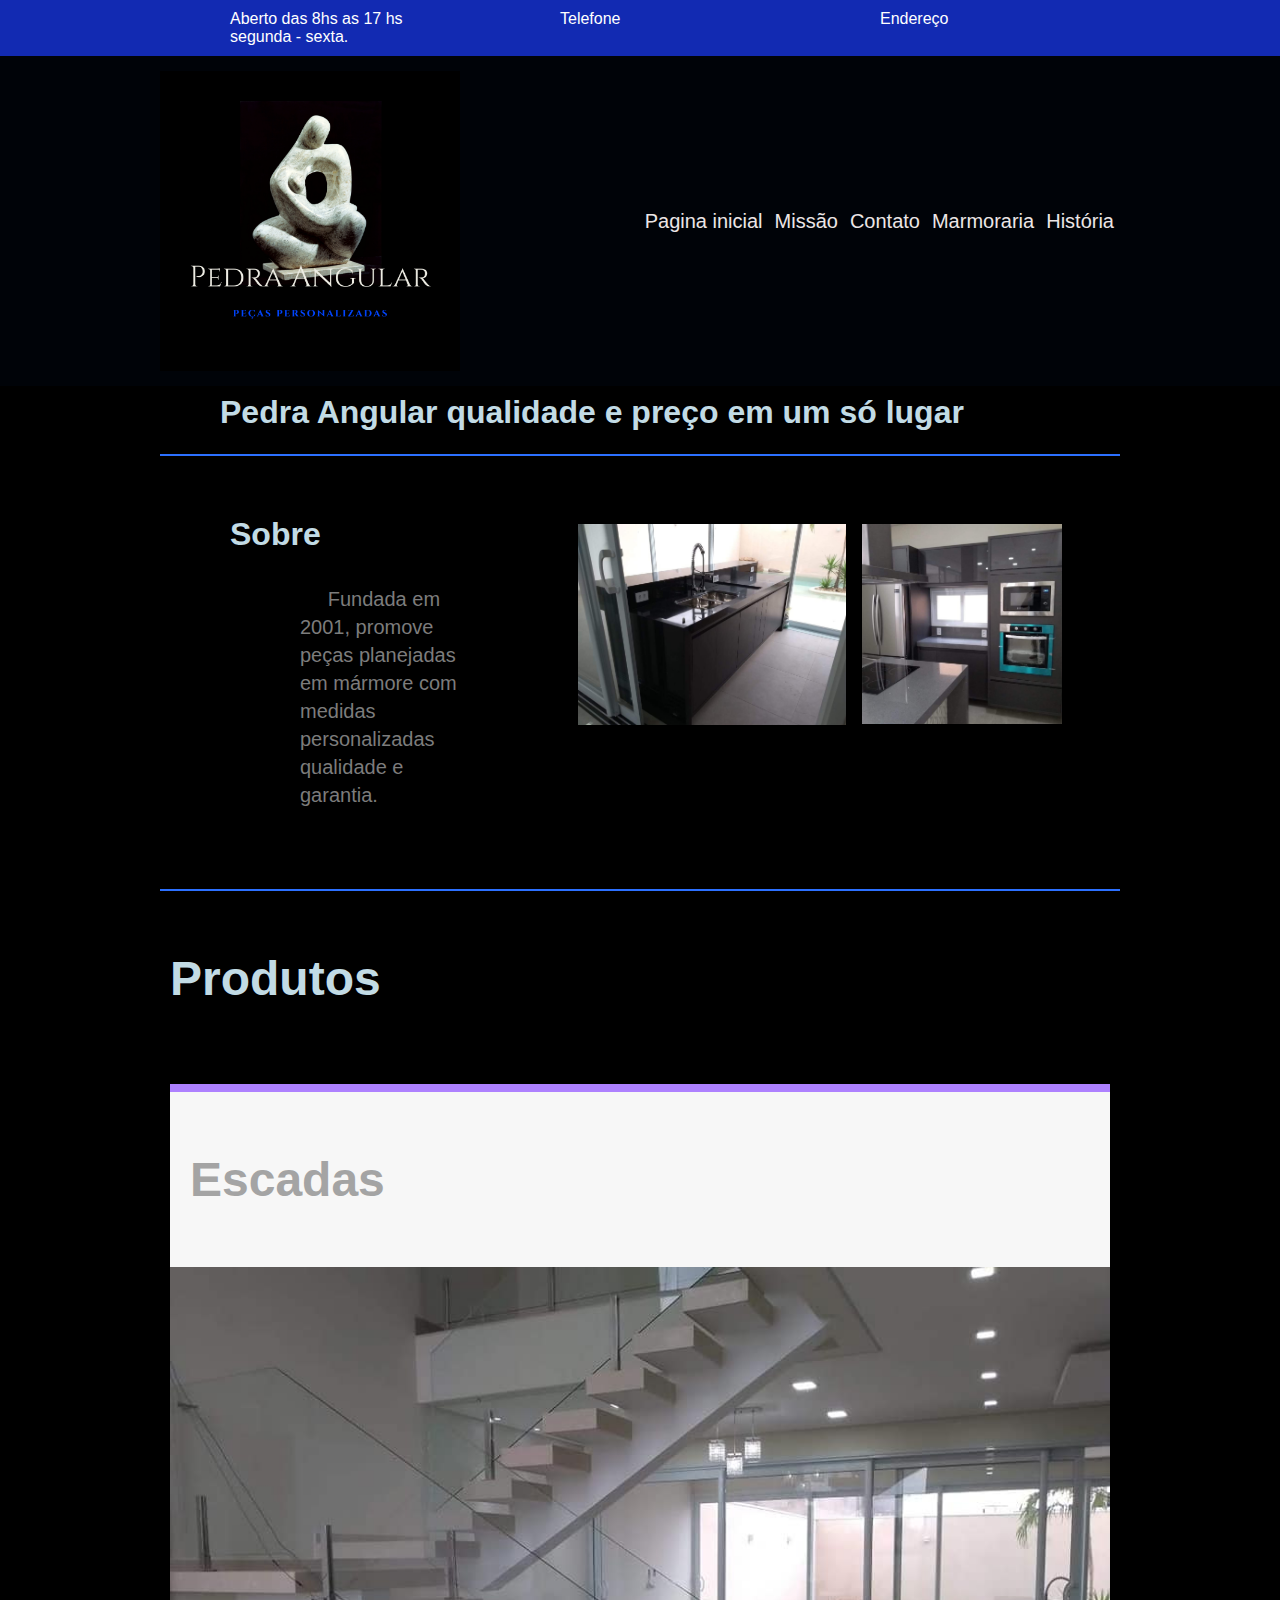
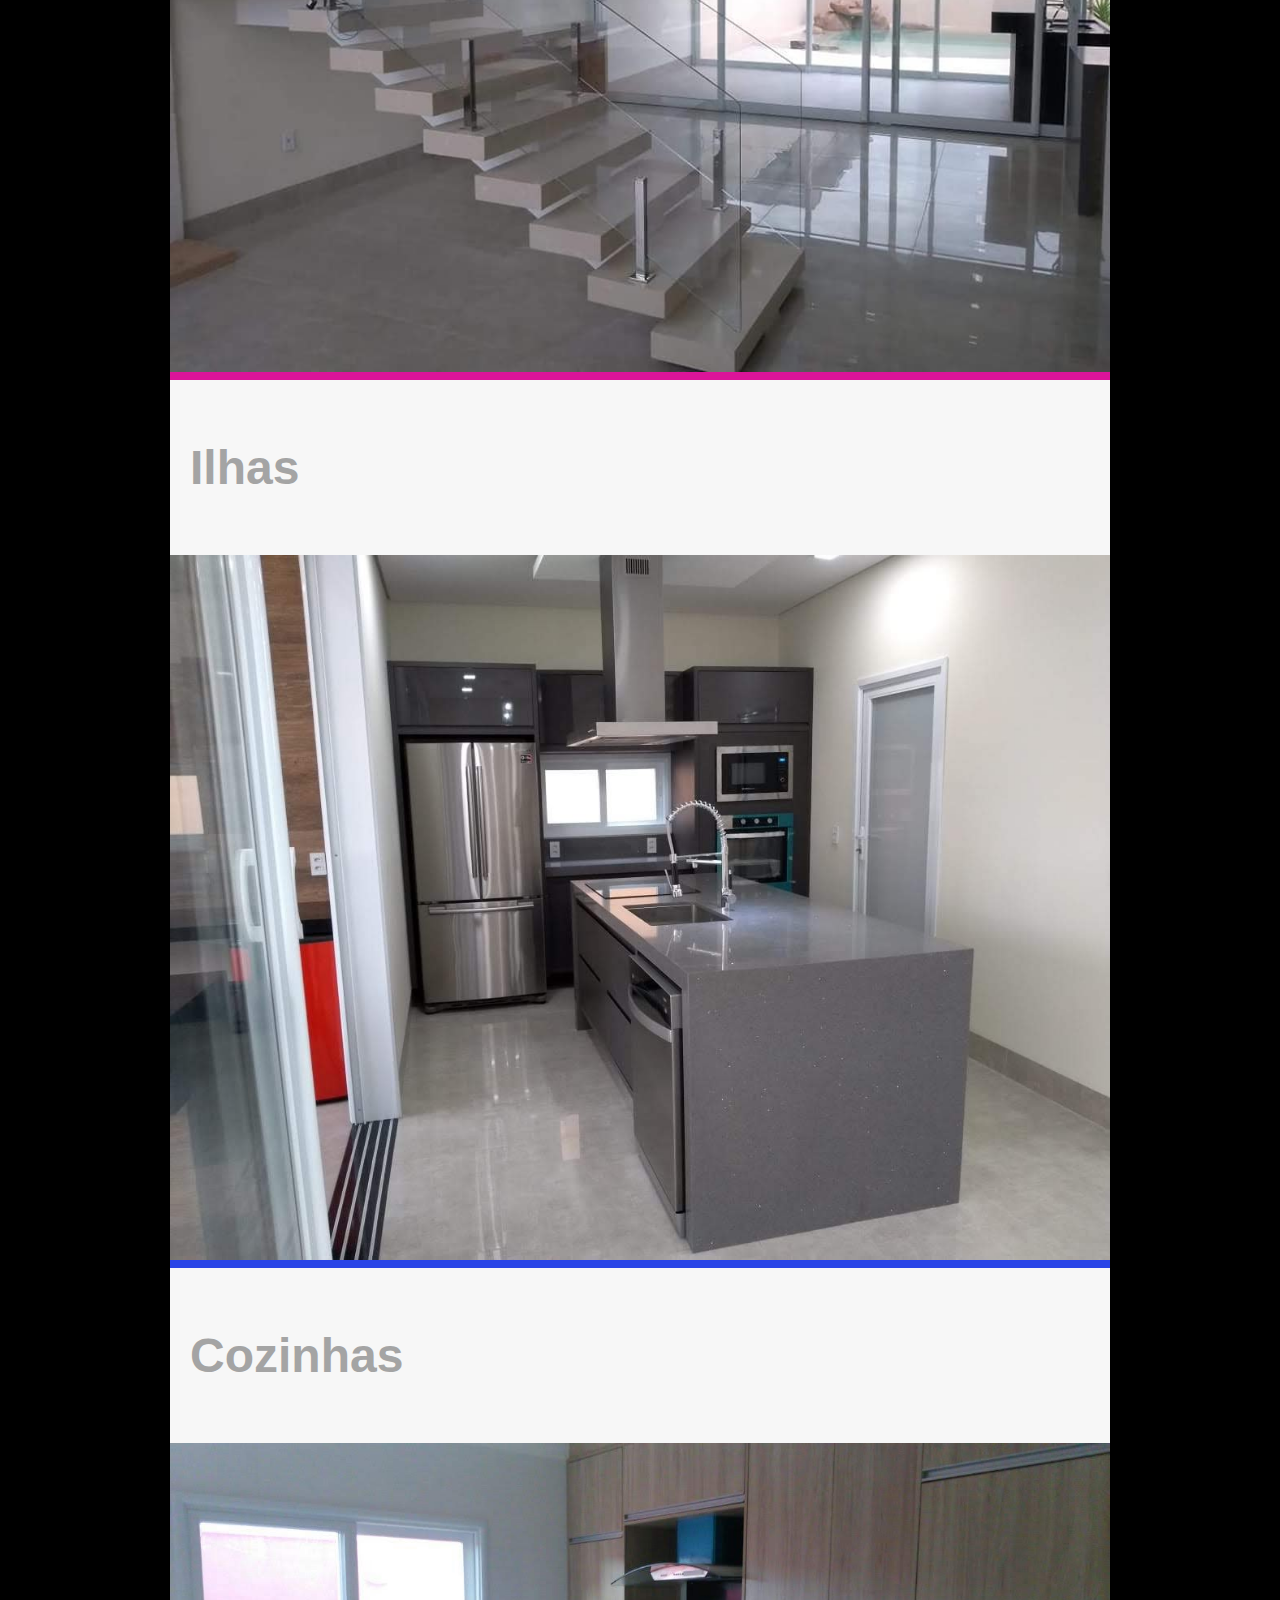
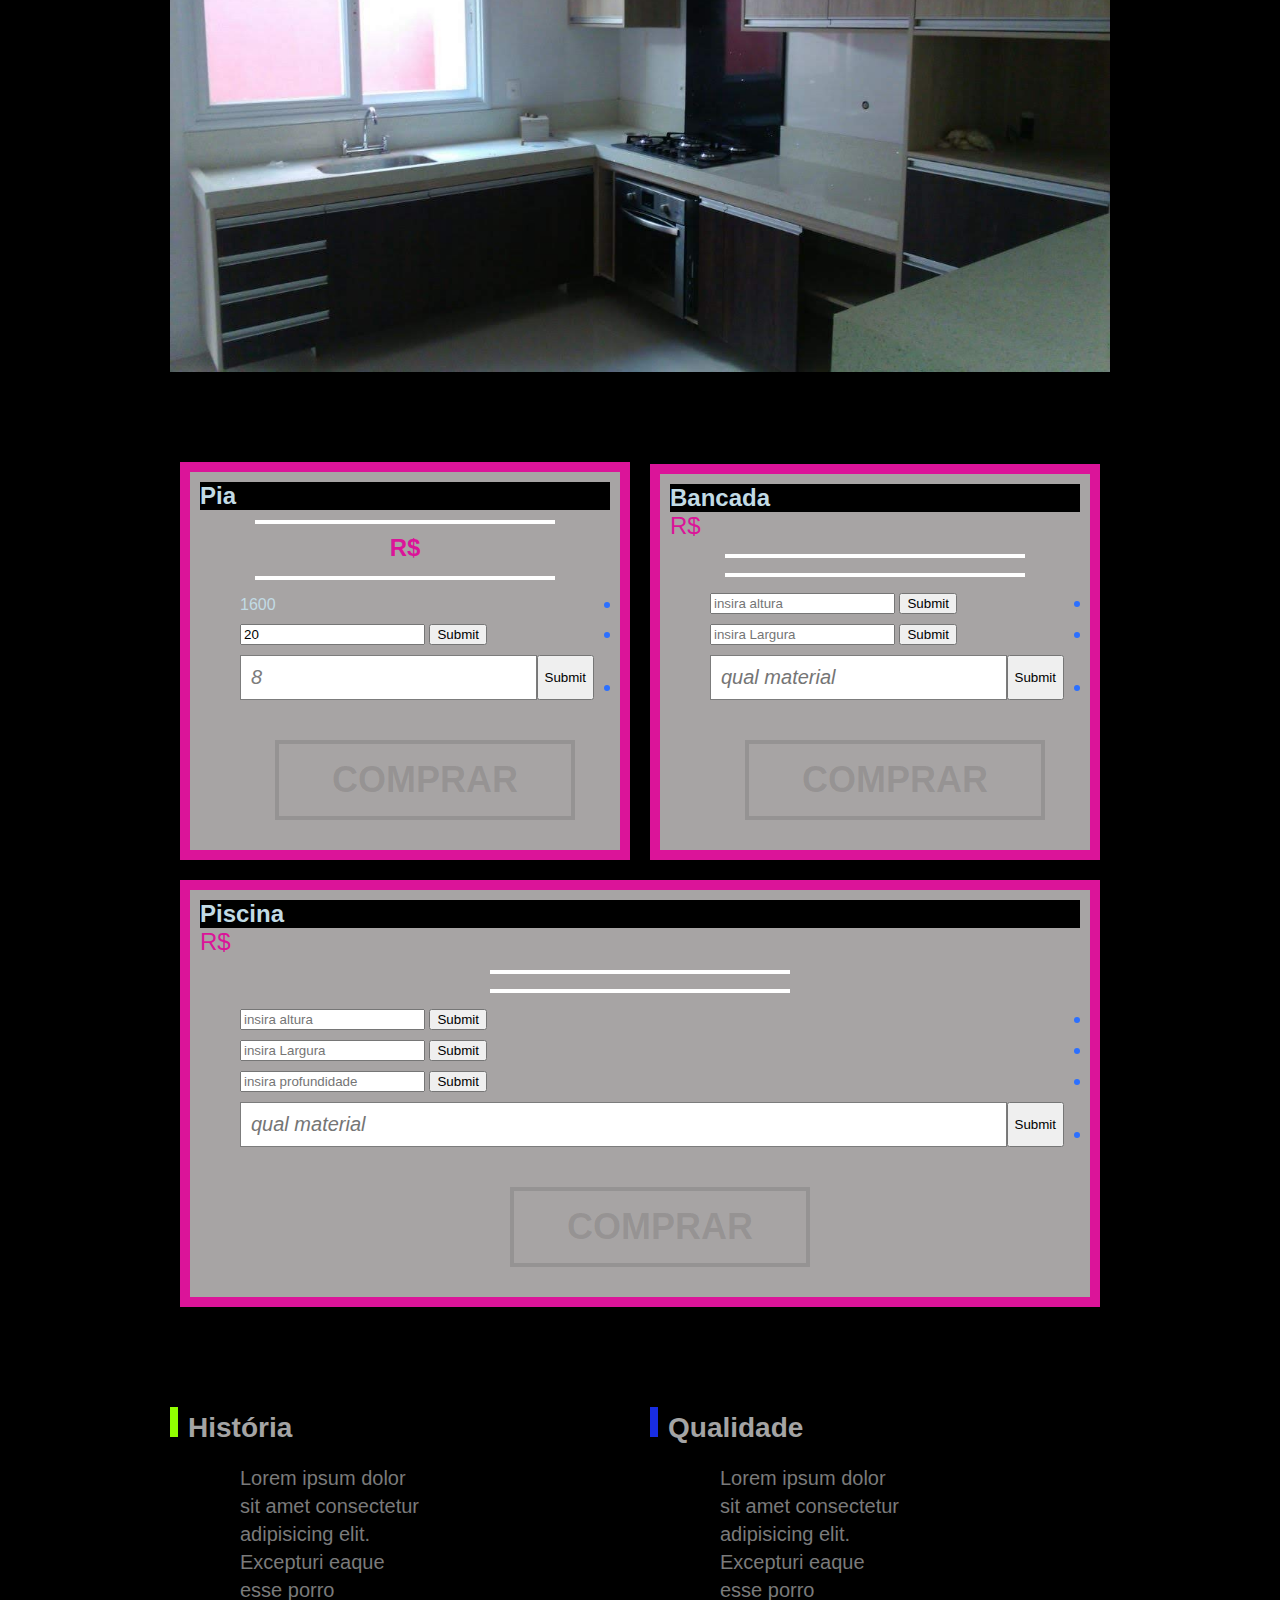
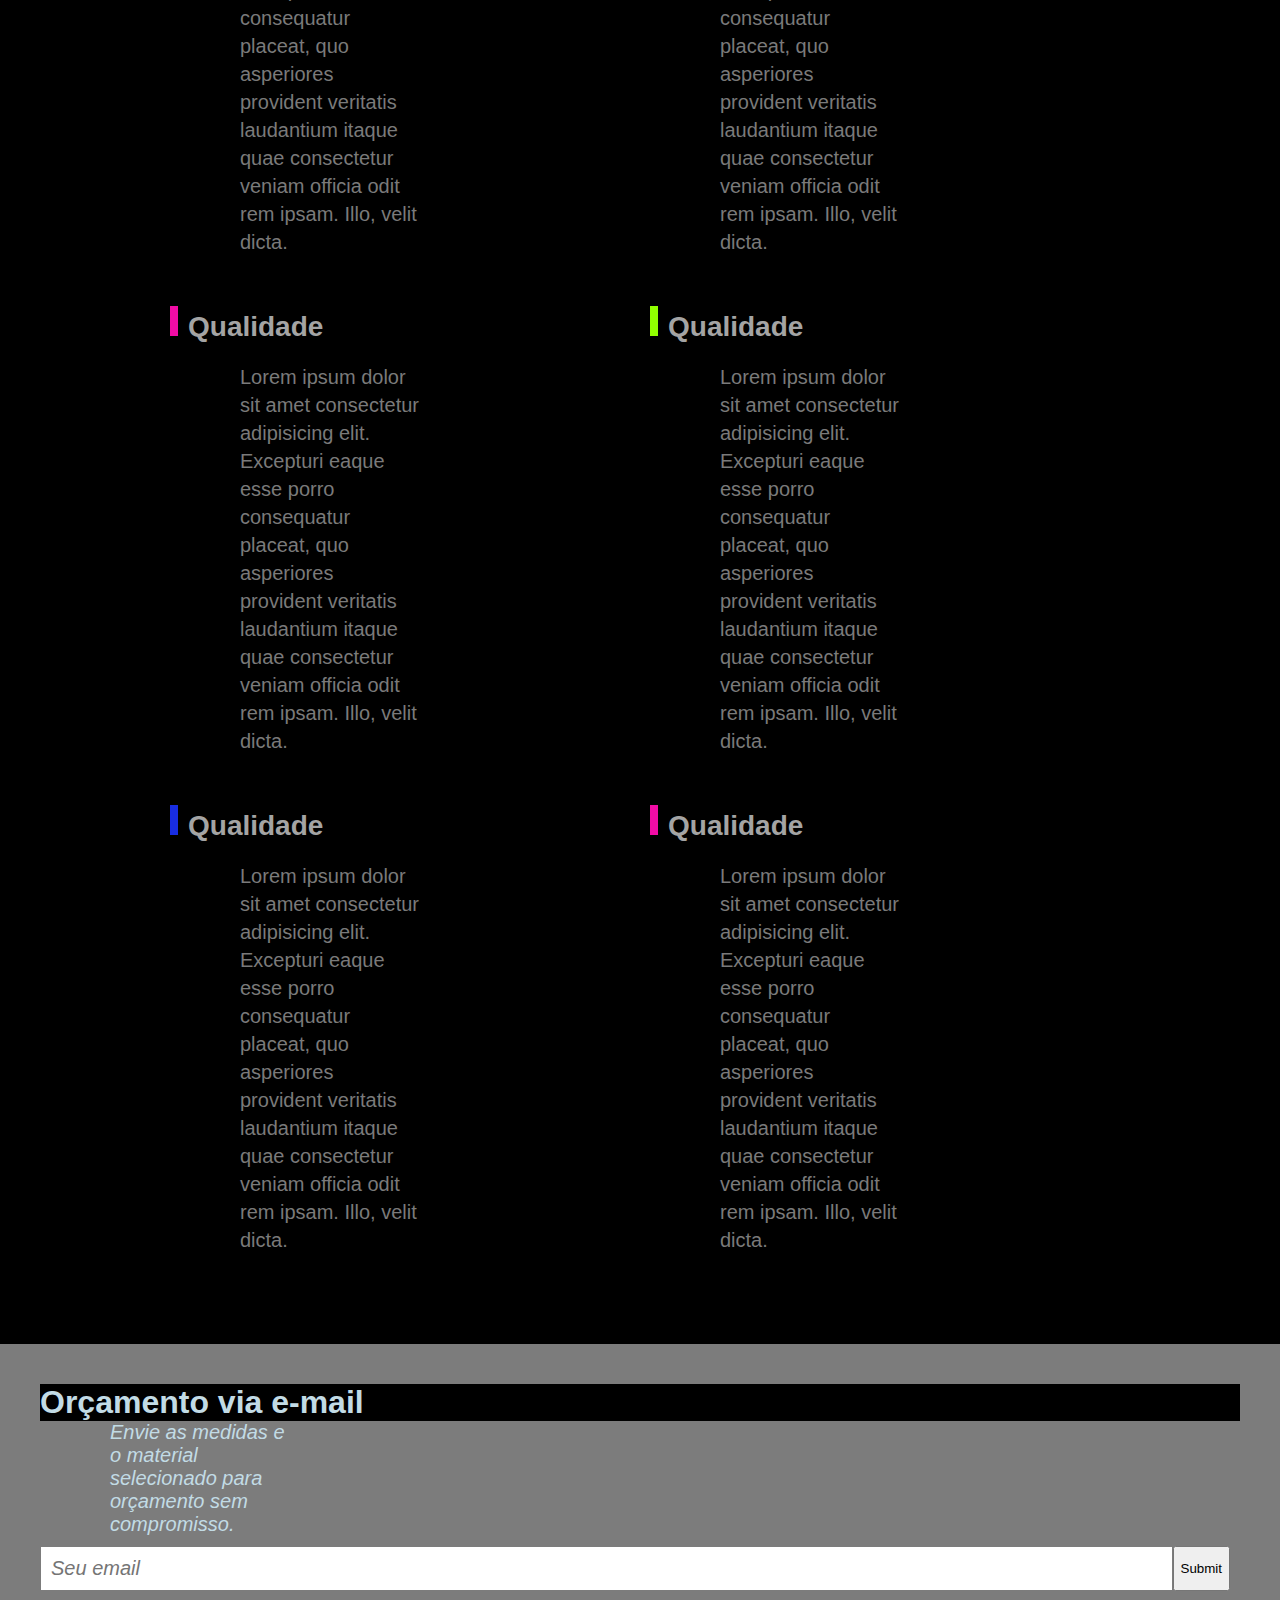
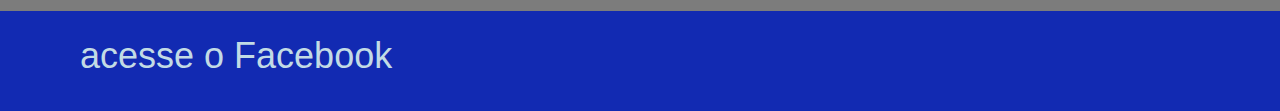
<file: index.html>
<!DOCTYPE html>
<html>
  <head>
    <meta charset="utf-8">
    <meta name="viewport" content="width=device-width, initial-scale=1, shrink-to-fit=no">
    <title>Pedra angular</title>
    <link rel = "preconnect" href = "https://fonts.gstatic.com">
<link href = "https://fonts.googleapis.com/css2? family = Roboto & display = swap" rel = "folha de estilo ">
    <link href="style.css" rel="stylesheet" type="text/css" />
    
  </head>
  <body>
    
      <div class='superInf-bg'>
        <div class='superInf'>
          <p>Aberto das 8hs as 17 hs segunda - sexta.</p>
         <p> <a href="tel:5519987018258">Telefone</a></p>
          <p><a href="#">Endereço</a> </p>
        </div>
      </div> 
      <header class="menu-bg">
          <div class="menu">
           <div class="menu-logo">
              <img src="Imagens/pedra.png" style="width: 300px;" alt="">
           </div>
           <nav class="menu-nav">
            <ul>
              <li><a href="index.html"  target="_blank" class="active">Pagina inicial</a></li>
              <li><a href="missão.html"  target="_blank">Missão</a></li>
              <li><a href="https://www.google.com.br/maps/place/R.+Lu%C3%ADs+Camilo+de+Camargo,+1330+-+Jardim+Santana,+Hortol%C3%A2ndia+-+SP,+13184-535/@-22.8642678,-47.2135839,624m/data=!3m1!1e3!4m5!3m4!1s0x94c8b95373b38807:0x633dab7767f29191!8m2!3d-22.8649016!4d-47.2083129"  target="_blank">Contato</a></li>
              <li><a href="marmoraria.html"  target="_blank">Marmoraria</a></li>
              <li><a href="historia.html"  target="_blank">História</a></li>
            </ul>
         </nav>
        </div>
      </header>
    <div class="introducao">
    <h1>Pedra Angular qualidade e preço em um só lugar</h1>
    <br>
    </div>
    

    <section class="sobre", id="sobre">
          
          <div class="sobre-info">
            <h1>Sobre</h1>
            <p>&nbsp;&nbsp;&nbsp;&nbsp;&nbsp;Fundada em 2001, promove peças planejadas em mármore com medidas personalizadas qualidade e garantia.</p>
       
      </div>
      <div>
        <img src="Imagens/12.jpg" alt="">
      </div>
      <div>
        <img src="Imagens/19.jpg" alt="">
      </div>
    </section>
    <section class="produtos", id="produtos">
      <h1>Produtos</h1>
      <br>
      <div class="produtos-container">
        <div class="produtos-itens">
        <div class="purple">
            <h2>Escadas</h2>
            <img src="Imagens/escada.png" alt="foto produto">
          </div>
          <div class="pink">
            <h2>Ilhas</h2>
            <img src="Imagens/11.jpg" alt="foto produto">
          </div>
          <div class="blue">
            <h2>Cozinhas</h2>
            <img src="Imagens/10.jpg" alt="foto produto">
          </div> 
       </div>
      </div>
    </section>
    <section class="preco", id="preco">
      <div class="preco-item">
        <h2>Pia</h2>
        <span class="p-pia"><sup>R$</sup></span>
        <ul>
          <li> <form class="piaA" name="PiaA" id="PiaA" action="" method="POST">
                <input type="number", name="piaAlt" id="piaAlt" placeholder="insira altura" value="10"  >
                <button type="submit">Submit</button>
              </form></li>
          <li> <form  class="piaL" name="piaB" id="piaB" action="" method="POST">
                  <input type="number", name="piaLa" id="piaLa" placeholder="insira Largura" value="20" >
                  <button type="submit">Submit</button>
               </form></li>
          
              <li><form name="piaC" id="piaC" class="newletter-form" action="" method="POST">
                <input name="piaMa" id="piaMa" type="number", placeholder="qual material" value="8">
                <button type="submit">Submit</button>
              </form></li>
          <a href="#">Comprar</a>
        </ul>
        </div>
        <div class="preco-item">
        <h2>Bancada</h2>
          <sup>R$ <span class="p-bancada"></span> </sup>
        <ul>
          <li> <form name="bancadaA" id="bancadaA" action="" method="POST">
            <input name="banAlt" id="banAlt" type="text", placeholder="insira altura" >
            <button type="submit">Submit</button>
          </form></li>
          <li> <form  name="bancadaB" id="bancadaB" action="" method="POST">
            <input name="banLa" id="banLa" type="text", placeholder="insira Largura" >
            <button type="submit">Submit</button>
          </form></li>
          
          <li><form class="newletter-form" name="bancadaC" id="bancadaC" action="" method="POST">
            <input type="text", name="banMa" id="banMa" placeholder="qual material" >
            <button type="submit">Submit</button>
          </form></li>
          <a href="#">Comprar</a>
        </ul>
        </div>
        <div class="preco-item">
        <h2>Piscina</h2>
        <sup>R$ <span class="p-piscina"></span></sup>
        <ul>
          <li> <form name="piscinaA" id="piscinaA" action="" method="POST">
            <input name="pisA" id="pisA" type="text", placeholder="insira altura" >
            <button type="submit">Submit</button>
          </form></li>
          <li> <form name="piscinaB" id="piscinaB" action="" method="POST">
            <input name="pisL" id="pisL" type="text", placeholder="insira Largura" >
            <button type="submit">Submit</button>
          </form></li>
          <li><form name="piscinaC" id="piscinaC" action="" method="POST">
            <input name="pisP" id="pisP" type="text", placeholder="insira profundidade" >
            <button type="submit">Submit</button>
          </form></li>
          
                   
          <li><form class="newletter-form" name="piscinaD" id="piscinaD" action="" method="POST">
            <input name="pisD" id="pisD" type="text", placeholder="qual material" >
            <button type="submit">Submit</button>
          </form></li>
          <a href="#">Comprar</a>
        </ul>

          
      </div>
    </section>
    <section class="qualidade", id='qualidade'>
      <div class="qualidade-item " >
        <h2>História</h2>
        
        <p>Lorem ipsum dolor sit amet consectetur adipisicing elit. Excepturi eaque esse porro consequatur placeat, quo asperiores provident veritatis laudantium itaque quae consectetur veniam officia odit rem ipsam. Illo, velit dicta.</p>
      </div>
      <div class="qualidade-item ">
        <h2>Qualidade</h2>
        <p>Lorem ipsum dolor sit amet consectetur adipisicing elit. Excepturi eaque esse porro consequatur placeat, quo asperiores provident veritatis laudantium itaque quae consectetur veniam officia odit rem ipsam. Illo, velit dicta.</p>
      </div>
      <div class="qualidade-item ">
        <h2>Qualidade</h2>
        <p>Lorem ipsum dolor sit amet consectetur adipisicing elit. Excepturi eaque esse porro consequatur placeat, quo asperiores provident veritatis laudantium itaque quae consectetur veniam officia odit rem ipsam. Illo, velit dicta.</p>
      </div>
      <div class="qualidade-item ">
        <h2>Qualidade</h2>
        <p>Lorem ipsum dolor sit amet consectetur adipisicing elit. Excepturi eaque esse porro consequatur placeat, quo asperiores provident veritatis laudantium itaque quae consectetur veniam officia odit rem ipsam. Illo, velit dicta.</p>
      </div>
      <div class="qualidade-item ">
        <h2>Qualidade</h2>
        <p>Lorem ipsum dolor sit amet consectetur adipisicing elit. Excepturi eaque esse porro consequatur placeat, quo asperiores provident veritatis laudantium itaque quae consectetur veniam officia odit rem ipsam. Illo, velit dicta.</p>
      </div>
      <div class="qualidade-item ">
        <h2>Qualidade</h2>
        <p>Lorem ipsum dolor sit amet consectetur adipisicing elit. Excepturi eaque esse porro consequatur placeat, quo asperiores provident veritatis laudantium itaque quae consectetur veniam officia odit rem ipsam. Illo, velit dicta.</p>
      </div>
      </section>
      
      <section class="newletter">
        <div class="newletter-inf">
          <h1>Orçamento via e-mail</h1>
          <p>Envie as medidas e o material selecionado para orçamento sem compromisso.</p>
          <form class="newletter-form" action="/add" method="POST">
            <input type="text", placeholder="Seu email" >
            <button type="submit">Submit</button>
            
          </form>
        </div> 
        
        

      </section>
   
    <footer class="container footer">
      <p><a href="#" target="blank">acesse o Facebook</a></p>
    </footer>
    <script src="script.js"></script>
  </body>
</html>
</file>
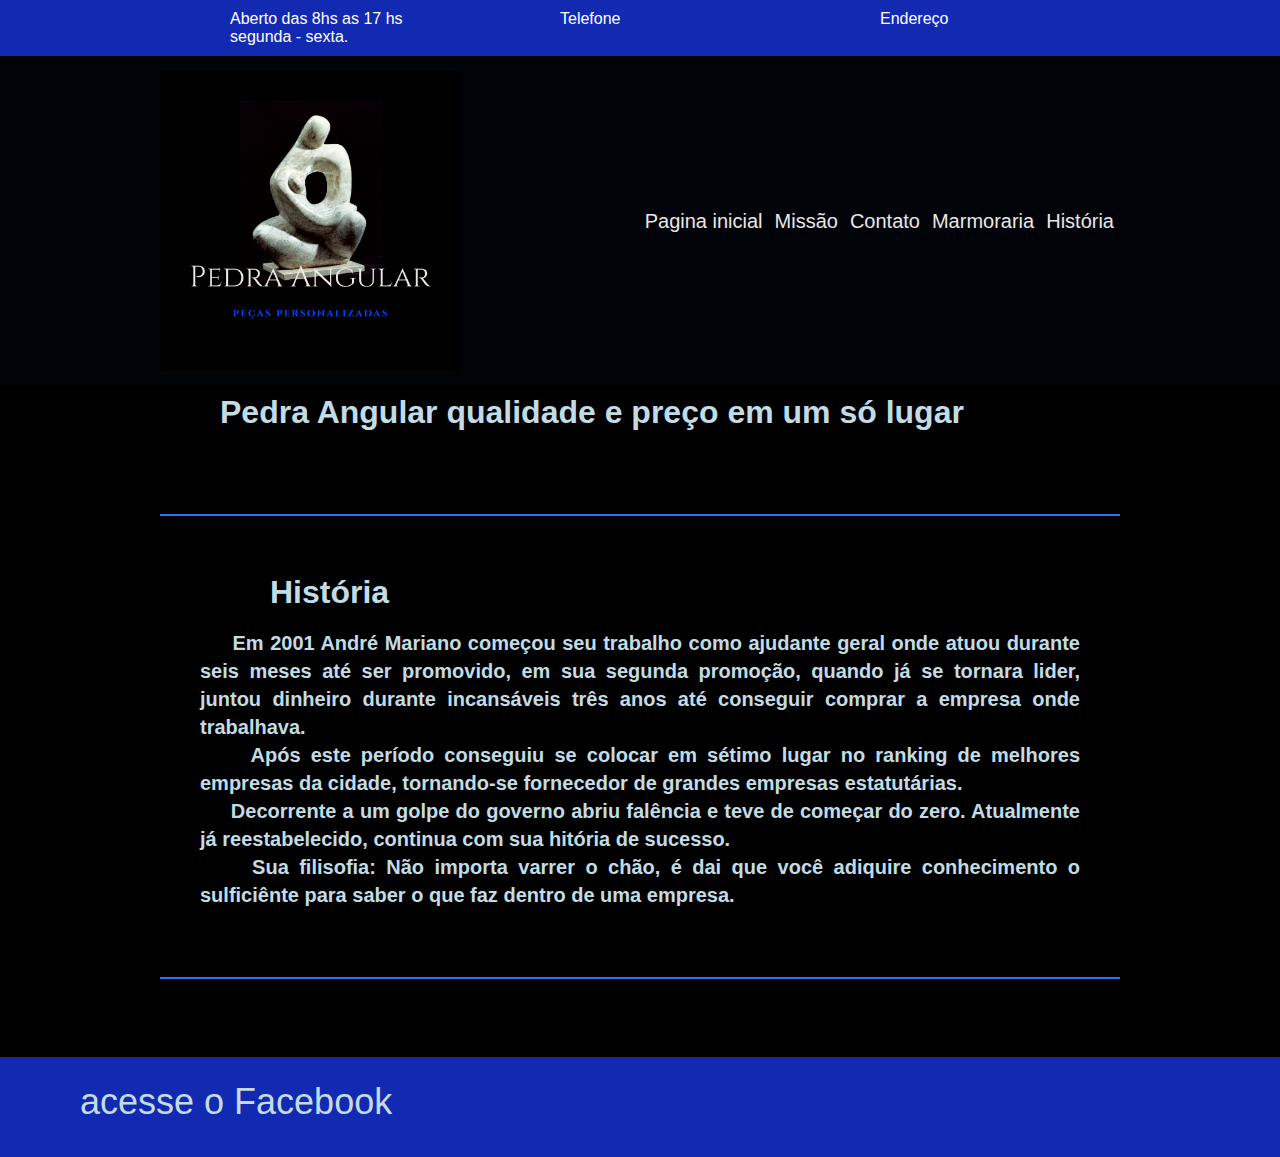
<file: historia.html>
<!DOCTYPE html>
<html>
  <head>
    <meta charset="utf-8">
    <meta name="viewport" content="width=device-width, initial-scale=1, shrink-to-fit=no">
    <title>Pedra angular</title>
    <link rel = "preconnect" href = "https://fonts.gstatic.com">
<link href = "https://fonts.googleapis.com/css2? family = Roboto & display = swap" rel = "folha de estilo ">
    <link href="style.css" rel="stylesheet" type="text/css" />
    
  </head>
  <body>
    
      <div class='superInf-bg'>
        <div class='superInf'>
          <p>Aberto das 8hs as 17 hs segunda - sexta.</p>
          <p> <a href="tel:5519987018258">Telefone</a></p>
          <p><a href="#">Endereço</a> </p>
        </div>
      </div> 
      <header class="menu-bg">
          <div class="menu">
           <div class="menu-logo">
              <img src="Imagens/pedra.png" style="width: 300px;" alt="">
           </div>
           <nav class="menu-nav">
            <ul>
              <li><a href="index.html"  target="_blank" class="active">Pagina inicial</a></li>
              <li><a href="missão.html"  target="_blank">Missão</a></li>
              <li><a href="https://www.google.com.br/maps/place/R.+Lu%C3%ADs+Camilo+de+Camargo,+1330+-+Jardim+Santana,+Hortol%C3%A2ndia+-+SP,+13184-535/@-22.8642678,-47.2135839,624m/data=!3m1!1e3!4m5!3m4!1s0x94c8b95373b38807:0x633dab7767f29191!8m2!3d-22.8649016!4d-47.2083129"  target="_blank">Contato</a></li>
              <li><a href="marmoraria.html"  target="_blank">Marmoraria</a></li>
              <li><a href="historia.html"  target="_blank">História</a></li>
            </ul>
         </nav>
        </div>
      </header>
    <div class="introducao">
    <h1>Pedra Angular qualidade e preço em um só lugar</h1>
    <br>
    </div>
    <div class=" historia ">
      <br>
      <h1><p> História</p></h1>
      <h3 >
        
            &nbsp;&nbsp;&nbsp;&nbsp;&nbsp;Em 2001 André Mariano começou seu trabalho como ajudante geral onde atuou durante seis meses até ser promovido,
            em sua segunda promoção, quando já se tornara lider, juntou dinheiro durante incansáveis três anos até conseguir 
            comprar a empresa onde trabalhava.<br>
            
              &nbsp;&nbsp;&nbsp;&nbsp;&nbsp;Após este período conseguiu se colocar em sétimo lugar no ranking de melhores empresas da cidade, tornando-se 
                fornecedor de grandes empresas estatutárias.<br>
            
            &nbsp;&nbsp;&nbsp;&nbsp;&nbsp;Decorrente a um golpe do governo abriu falência e teve de começar do zero.
           Atualmente já reestabelecido, continua com sua hitória de sucesso. <br>
          
          &nbsp;&nbsp;&nbsp;&nbsp;&nbsp;Sua filisofia: Não importa varrer o chão, é dai 
              que você adiquire conhecimento o sulficiênte para saber o que faz dentro de uma empresa.
          
         
      </h3>
    </div>
    </div>
    <br>
  
    <footer class="container footer">
        <p><a href="#" target="blank">acesse o Facebook</a></p>
      </footer>
      <script src="script.js"></script>
    </body>
  </html>
</file>
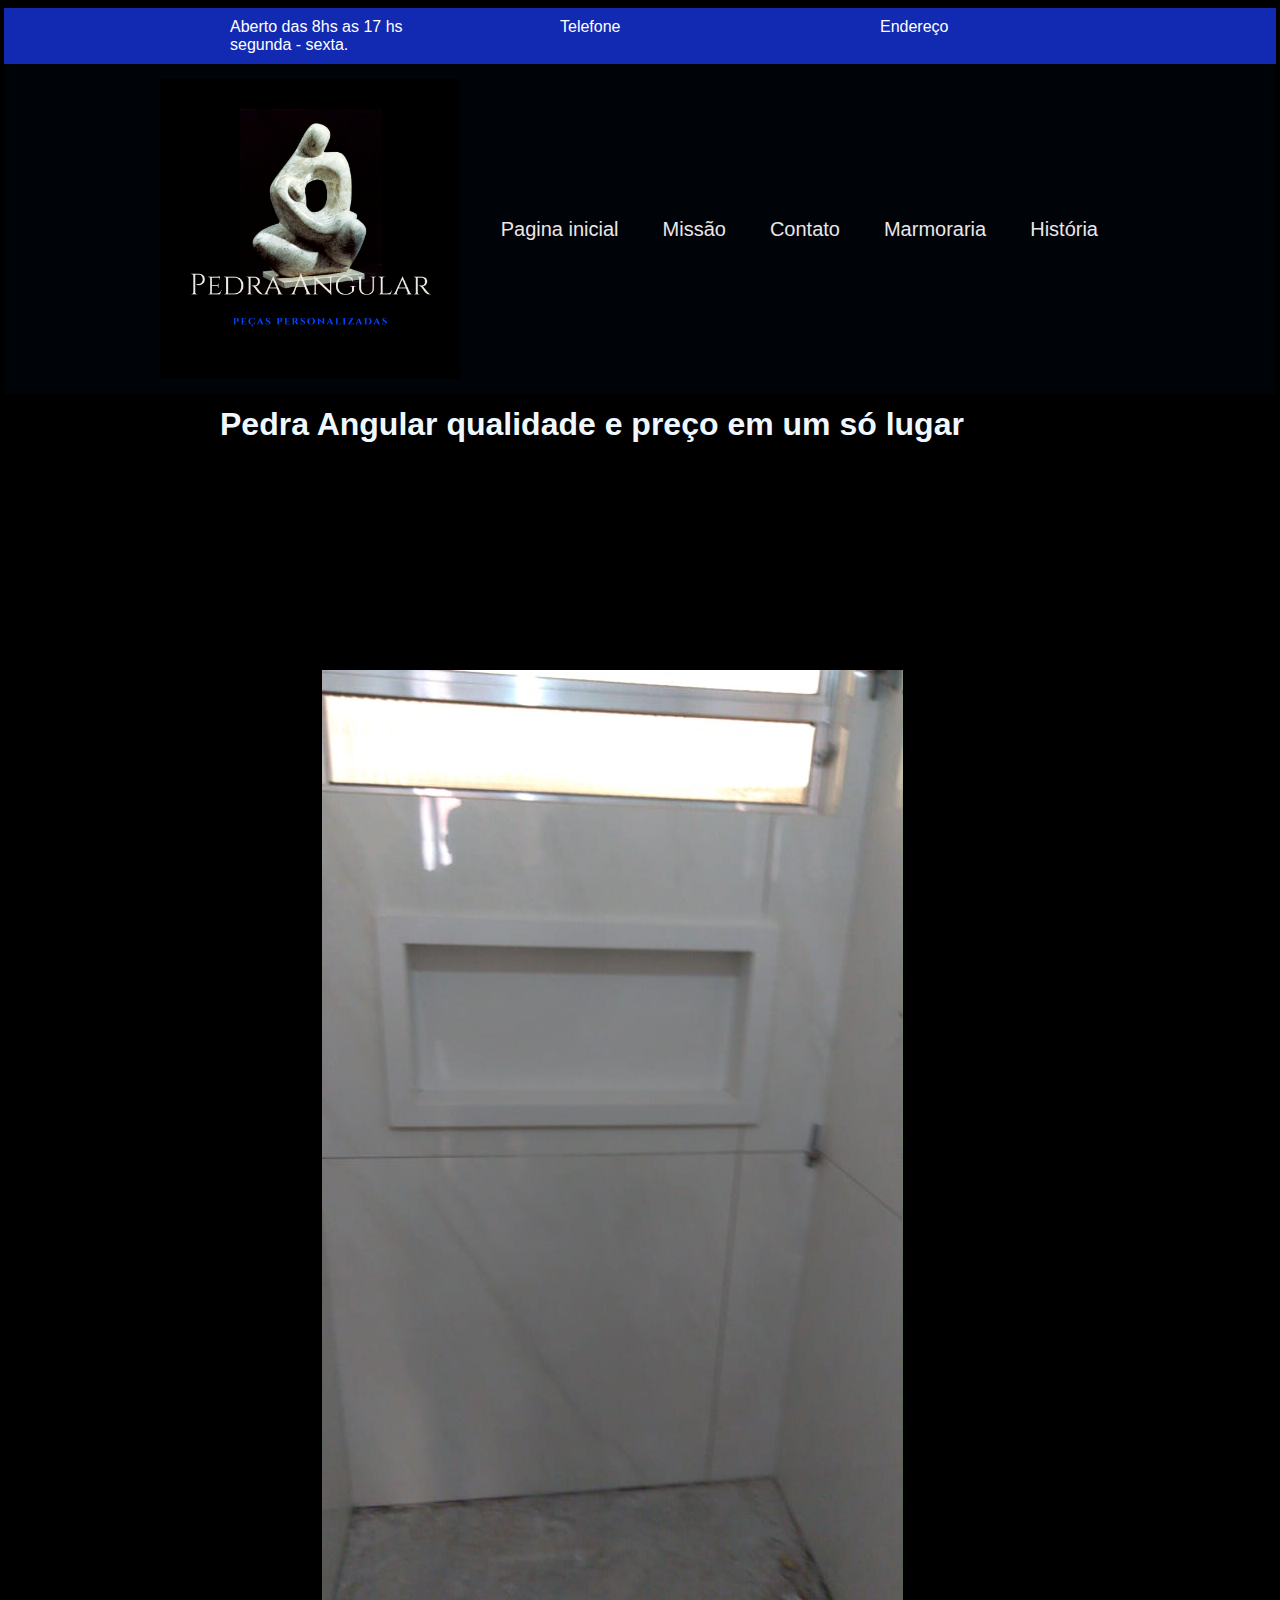
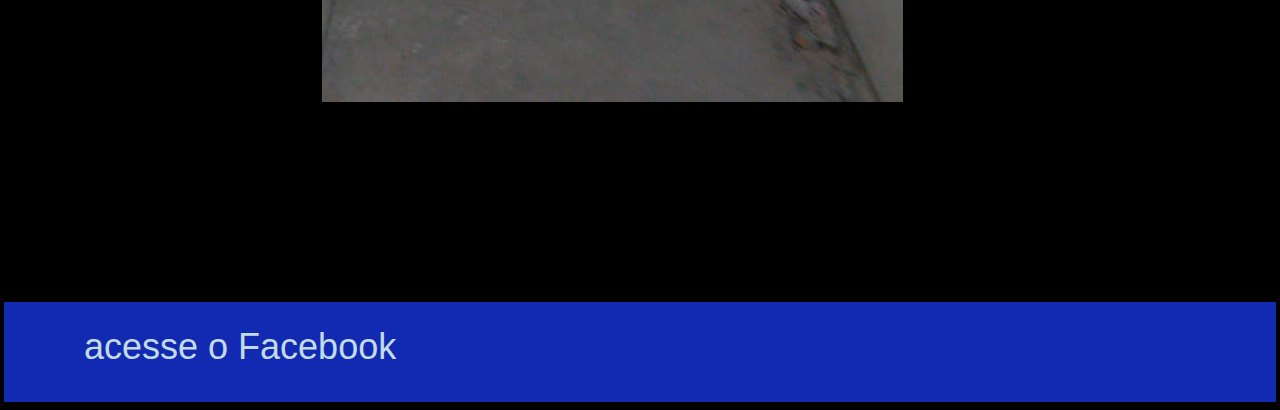
<file: marmoraria.html>
<!DOCTYPE html>
<html>
  <head>
    <meta charset="utf-8">
    <meta name="viewport" content="width=device-width, initial-scale=1, shrink-to-fit=no">
    <title>Pedra angular</title>
    <link rel = "preconnect" href = "https://fonts.gstatic.com">
<link href = "https://fonts.googleapis.com/css2? family = Roboto & display = swap" rel = "folha de estilo ">
    <link href="style.css" rel="stylesheet" type="text/css" />
    
  </head>
  <style>
    *{
        box-sizing:border-box;
        margin: 0;
        padding: 0;
    }
    body{
        background-color:black;
        font-family: Arial, Helvetica, sans-serif;
        color: aliceblue;
        margin: 8px 4px 8px 4px;
        
    }
    html{
        position: relative;
        min-height :100% ;
    }
    h1,h2,h3,h4,h5,h6{
        margin: 4px 0 4px 0;
    }
    header{
        background-color: rgb(0, 3, 3);
        overflow: hidden;
     
    }
    header nav li{
        float:right;
    }
    header a{
        color: #fff;
        padding: 20px 16px ;
        display: block;
    }
    nav{
        
        text-align: center;
    }
    nav li {
        float: right;
        padding: 20px 16px ;
        
    }
    ul{
        list-style-type: none;
    }
    a{
        text-decoration: none; 
    }
    
    section{
        text-align: center;
    }
    .floatfix::after{
        content: "";
        clear: both;
        display: table;
    }
    main{
        text-align: center;
        padding: 10%;
        color: #fff;
    }
    
    main{
        margin: 0;
        padding: 0;
    }    
    
    .galeria {
        position: relative;
        margin: 200px auto;
        width: 50% ;
        height:50%;
        overflow: hidden;
    
    }
    .foto{
        position:absolute;
        opacity: 0;
        animation-name: animacao;
        animation-duration: 20s;
        animation-iteration-count: infinite;
    
    }
    .foto1:nth-child(1){
        animation-delay: 0;
    }
    .foto2:nth-child(2){
    animation-delay:5s;
    }
    .foto3:nth-child(3){
        animation-delay:10s;
    }
    .foto4:nth-child(4){
        animation-delay:15s;
    }
    .foto4:nth-child(5){
        animation-delay:20s;
    }
    .foto4:nth-child(6){
        animation-delay:25s;
    }
    .foto4:nth-child(7){
        animation-delay:30s;
    }
    .foto4:nth-child(8){
        animation-delay:35s;
    }
    .foto4:nth-child(9){
        animation-delay:40s;
    }
    .foto4:nth-child(10){
        animation-delay:45s;
    }
    
    @keyframes animacao{
        25%{
            opacity: 1;
            transform: scale(1.1, 1.1);
        }
        50%{
            opacity: 0;
        }
    }
        </style>
  <body>
    
      <div class='superInf-bg'>
        <div class='superInf'>
          <p>Aberto das 8hs as 17 hs segunda - sexta.</p>
          <p> <a href="tel:5519987018258">Telefone</a></p>
          <p><a href="#">Endereço</a> </p>
        </div>
      </div> 
      <header class="menu-bg">
          <div class="menu">
           <div class="menu-logo">
              <img src="Imagens/pedra.png" style="width: 300px;" alt="">
           </div>
           <nav class="menu-nav">
            <ul>
                <li><a href="index.html"  target="_blank" class="active">Pagina inicial</a></li>
                <li><a href="missão.html"  target="_blank">Missão</a></li>
                <li><a href="https://www.google.com.br/maps/place/R.+Lu%C3%ADs+Camilo+de+Camargo,+1330+-+Jardim+Santana,+Hortol%C3%A2ndia+-+SP,+13184-535/@-22.8642678,-47.2135839,624m/data=!3m1!1e3!4m5!3m4!1s0x94c8b95373b38807:0x633dab7767f29191!8m2!3d-22.8649016!4d-47.2083129"  target="_blank">Contato</a></li>
                <li><a href="marmoraria.html"  target="_blank">Marmoraria</a></li>
                <li><a href="historia.html"  target="_blank">História</a></li>
              </ul>
         </nav>
        </div>
      </header>
    <div class="introducao">
    <h1>Pedra Angular qualidade e preço em um só lugar</h1>
    <br>
    </div>
    <main class="galeria">
        <img class="foto foto1" src="Imagens/pia.png" alt="">
        <img class="foto foto2 " src="Imagens/escada.png" alt="">
        <img class="foto foto4 " src="Imagens/11.jpg" alt="">
        <img class="foto foto5 " src="Imagens/13.jpg" alt="">
        <img class="foto foto6 " src="Imagens/14.jpg" alt="">
        <img class="foto foto7 " src="Imagens/20.jpg" alt="">
        <img class="foto foto8 " src="Imagens/24.jpg" alt="">
        <img class="foto foto9 " src="Imagens/9.jpg" alt="">
        <img class="foto foto10 " src="Imagens/7.jpg" alt="">
        <img class=" foto4 " src="Imagens/4.jpg" alt="">

    </main>
        
    </header>

</main>
<footer class="container footer">
    <p><a href="#" target="blank">acesse o Facebook</a></p>
  </footer>
  <script src="script.js"></script>
</body>
</html>
</file>
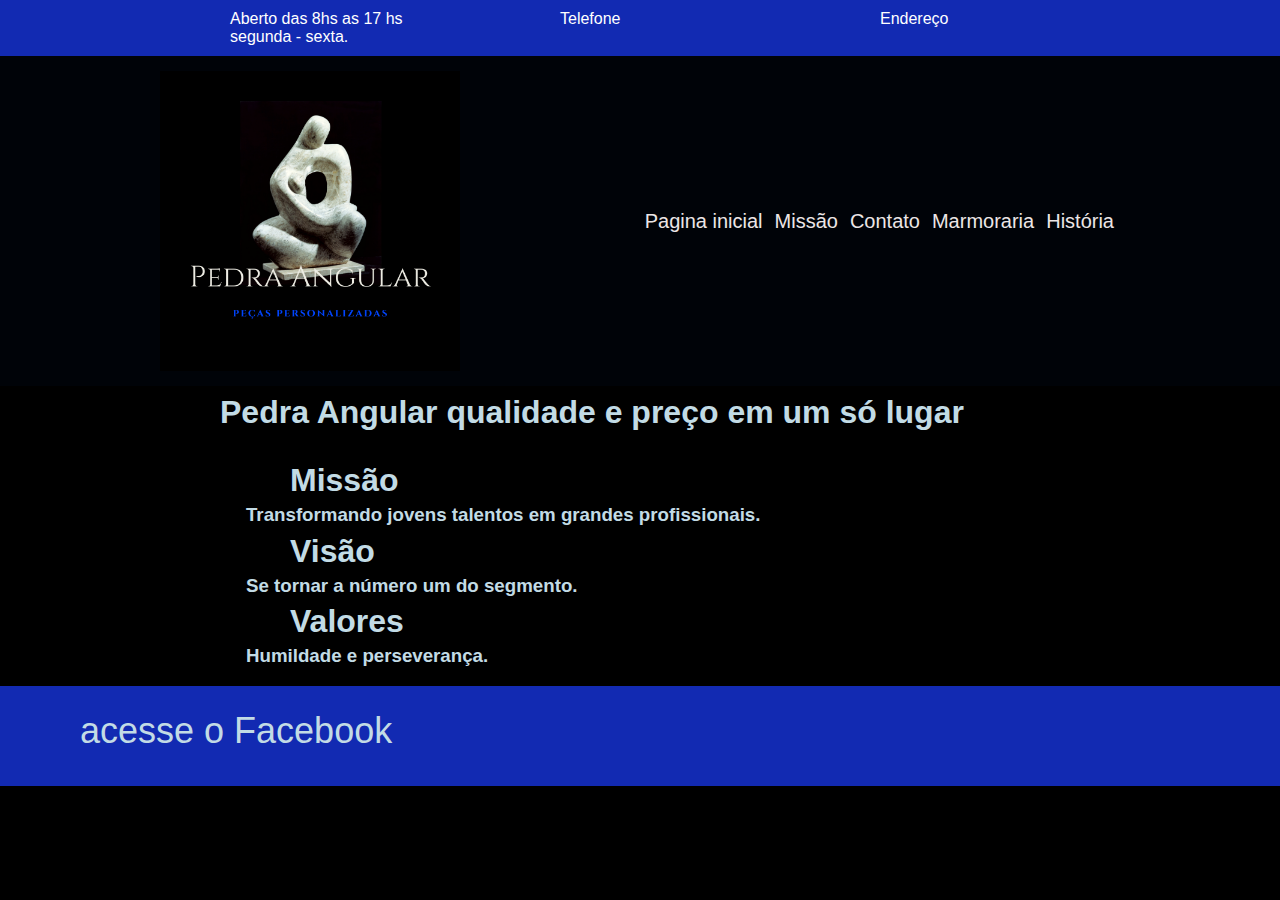
<file: missão.html>
<!DOCTYPE html>
<html>
  <head>
    <meta charset="utf-8">
    <meta name="viewport" content="width=device-width, initial-scale=1, shrink-to-fit=no">
    <title>Pedra angular</title>
    <link rel = "preconnect" href = "https://fonts.gstatic.com">
<link href = "https://fonts.googleapis.com/css2? family = Roboto & display = swap" rel = "folha de estilo ">
    <link href="style.css" rel="stylesheet" type="text/css" />
    
  </head>
  <body>
    
      <div class='superInf-bg'>
        <div class='superInf'>
          <p>Aberto das 8hs as 17 hs segunda - sexta.</p>
          <p> <a href="tel:5519987018258">Telefone</a></p>
          <p><a href="#">Endereço</a> </p>
        </div>
      </div> 
      <header class="menu-bg">
          <div class="menu">
           <div class="menu-logo">
              <img src="Imagens/pedra.png" style="width: 300px;" alt="">
           </div>
           <nav class="menu-nav">
            <ul>
              <li><a href="index.html"  target="_blank" class="active">Pagina inicial</a></li>
              <li><a href="missão.html"  target="_blank">Missão</a></li>
              <li><a href="https://www.google.com.br/maps/place/R.+Lu%C3%ADs+Camilo+de+Camargo,+1330+-+Jardim+Santana,+Hortol%C3%A2ndia+-+SP,+13184-535/@-22.8642678,-47.2135839,624m/data=!3m1!1e3!4m5!3m4!1s0x94c8b95373b38807:0x633dab7767f29191!8m2!3d-22.8649016!4d-47.2083129"  target="_blank">Contato</a></li>
              <li><a href="marmoraria.html"  target="_blank">Marmoraria</a></li>
              <li><a href="historia.html"  target="_blank">História</a></li>
            </ul>
         </nav>
        </div>
      </header>
    <div class="introducao">
    <h1>Pedra Angular qualidade e preço em um só lugar</h1>
    <br>
    </div>
        <article class="introducao ">
        <div class="sobre-inf">
            <h1><p> Missão </p></h1>
              <p>
                   <h3>&nbsp;&nbsp;&nbsp;&nbsp;&nbsp;Transformando jovens talentos em grandes profissionais.</h3>
              </p>
              <h1><p> Visão </p></h1>
                  
                  <p> <h3> &nbsp;&nbsp;&nbsp;&nbsp;&nbsp;Se tornar a número um do segmento.</h3>
                  </p>
                  <h1><p> Valores </p></h1>

                <p> <h3>&nbsp;&nbsp;&nbsp;&nbsp;&nbsp;Humildade e perseverança.</h3>
                  </p>
              </p>  
            </h3>
        </div>
        </article>
    </main>
    <footer class="container footer">
        <p><a href="#" target="blank">acesse o Facebook</a></p>
      </footer>
      <script src="script.js"></script>
    </body>
  </html>
</file>
<file: style.css>
body ,h1, h2,h3, h4, h5, h6 {
    margin: 0px;
    padding: 0px;
   background: #000;
  
  }
  body{
    font-family: "nunito", Arial, Helvetica, sans-serif;
    color: #c2dbe5;
  }
 
   
    ul{
      list-style: none;
    
    }
    a{
      text-decoration: none;
    }
    img{
      display: block;
      max-width: 100%;
    }
    *{
      box-sizing: border-box;
    }
    p{
      width: 300px;
      
      padding: 0 60px;}
    
    .superInf-bg{
      background-color: #122ab2;
      color: white;
    
    }
    .superInf a {
      color: white;
      cursor: pointer;
    }
    .superInf a:hover{
      color:#aafc27
    }
    .superInf{
      max-width: 960px;
      margin: 0 auto;
      display: flex;
      justify-content: space-between;
      flex-wrap: wrap;
      padding-top: 10px;
    }
    .superInfo, a, p{
      margin: 0 10px 10px 10px;
    }
    /*Menu*/
    .menu-bg{
      background: #000308;
      
    }
    .menu{
      max-width: 960px;
      margin: 0 auto;
      padding: 15px 0;
      display:flex;
      flex-wrap: wrap;
      justify-content: space-between;
      align-items: center;
      color: white;
    }
    .menu-logo a{
      font-size: 2em;
      font-weight: bold;
      padding: 20px;
      color: white;
      
    }
    .menu-nav ul{
    display: flex;
    flex-wrap: wrap;
    color: #ece6e6;
    
    
    }
    .menu-nav ul li a{
      font-size: 20px;
      line-height: 1em;
      padding: 5px;
      display:block;
      margin: 1px;
      cursor: pointer;
      color: #ece6e6;
    
    }

    
    .menu-nav ul li a:hover{
      color:#aafc27;
    }
    .menu-nav ul li a:active{
      color:#d32073;
    }
    .introducao{
      font-size: 3 em;
      line-height: 1;
      max-width: 960px;
      margin: 0 auto;
      padding: 10px 60px;
      
    }
    .sobre{
      border-top: 2px solid #2c70ff;
      border-bottom: 2px solid #2c70ff;
      max-width: 960px;
      margin: 0 auto;
      padding: 60px;
      display:flex;
    

    
    }
    .sobre-info{
      flex:2 1 400px;
      margin:0  10px;
    

      
    }
    .sobre-info h1{
    font-size: 2em;
    padding-bottom: 1em;
    text-align:left;
    
    }
    .sobre-info p{
      font-size:1.25em;
      line-height: 1.4em;
      color: #7c7c7c;
      margin-bottom:1em; 
    
    }
    .historia {
      max-width: 960px;
      margin: 60px auto;
      border-top: 2px solid #2c70ff;
      border-bottom: 2px solid #2c70ff;
      padding: 40px;
      flex:2 1 400px;
      
      
    }
    .historia h3{
      font-size:1.25em;
      line-height: 1.4em;
      color: #c2dbe5;
      margin-bottom:1em;
      text-align: justify;
      padding: 8px 0;
      
     
    }
    .sobre img{
    
      flex: 1 1 300px;
      margin: 0 10px ;
      padding: 8px;
    
    }
    .produtos{
      max-width: 960px;
      margin: 60px auto;
    
      }
    
    .produtos h1{
      font-size: 3em;
      margin:0 10px 60px 10px;
    }
    .produtos-container {
      display:flex;
      flex-wrap: wrap;
      
    }
    .produtos-itens{
      flex: 1 1 175px;
      margin:0 10px 10px 10px;
      align-items: flex-end;
     
    }
    .produtos-itens h2{
      font-size:3em ;
      color: #a4a4a4;
      background:#f7f7f7;
      padding:60px 20px;
    }
    .purple{
      border-top: 8px solid #ae81ff;
    }
    .pink{
      border-top: 8px solid #db1499;
    }
    .blue{
      border-top: 8px solid #2945e7;
    }
    .preco{
      max-width: 960px;
      margin: 0 auto;
      padding: 10px;
      display:flex;
      flex-wrap:wrap;
      align-items: flex-end;
  
      }
    .preco-item{
      flex:1 1 160px;
      border: 10px solid #db1499;
      padding: 10px;
      margin: 10px;
      background:#a7a4a4;
      
  
  
    }
    preco-item h2{
      font-size:3em;
      text-align: center;
      margin-top: 20px;
      
    }
    .preco-item span{
      max-width:300px;
      margin: 10px auto;
      display: block;
      text-align: center;
      font-weight: bold;
      padding: 10px 0 5px 0;
      border-top: 4px solid white;
      border-bottom: 4px solid white;
      font-size: x-large;
      color: #db1499;
  
    }
    .preco-item span value{
      color: #db1499;
    }
    .preco-item sup{
      font-size:1.5rem;
      color: #db1499;
      
    }
    preco-item ul{
      max-width: 300px;
      margin: 20px auto;
      font-size: 1.25em;
      line-height: 2;
      font-style: italic;
      color: #7c7c7c;
    }
    .preco-item li{
      display: flex;
      justify-content: space-between;
      align-items: center;
      margin-bottom: 10px;
    }
    .preco-item li::after{
    content: '';
    display: block;
    width: 6px;
    height: 6px;
    background: #2c70ff;
    border-radius: 50%;
    }
    .preco-item a{
      max-width: 300px;
      display: block;
      margin: 20px auto;
      border: 4px solid;
      color:#2222;
      text-transform:uppercase;
      font-weight:bold;
      font-size:2.25em;
      padding:15px 0;
      text-align:center;
    }
    @media (max-width:800px ){
      .preco{
        padding-left: 10px;
        padding-right: 10px;
      }
      .preco .preco-item:nth-child(3){
        order:-2;
      }
      .preco .preco-item:nth-child(2){
        order:-1;
      }
      .historia{
        max-width: 300px;

      }
    }
   .qualidade{
     max-width: 960px;
     margin:60px auto;
     display:flex;
     flex-wrap: wrap;
     
  
   }
   .qualidade-item{
     flex: 1 1 300px;
     margin: 20px 10px;
    
   }
   .qualidade-item h2{
     font-size: 1.75em;
     color:#a4a4a4;
     margin-bottom:20px;
     
   
   }
   .qualidade-item h2::before{
     content:"";
     display: inline-block;
     width:8px;
     height:30px;
     margin-right: 10px;
     background: rgb(145, 255, 0);
  
   }
   .qualidade-item:nth-of-type(3n+1) h2::before{
     background: rgb(145, 255, 0);
   }
   .qualidade-item:nth-of-type(3n+2) h2::before{
    background: rgb(24, 45, 226);
  }
  .qualidade-item:nth-of-type(3n+3) h2::before{
    background: rgb(241, 12, 165);
  }
  
   .qualidade-item p{
     font-size:1.25em;
     line-height: 1.4;
     color: #7a7a7a;
  
   }
   .newletter{
     
     background:#7c7c7c;
     padding: 40px auto;
     display:flex;
     flex-wrap:wrap;
      
   }
   .newletter-inf{
    
     flex:1 1 300px;
     padding: 40px 40px 0 40px;
     background:#7c7c7c;
   }
   
   .newletter-inf p{
    
     font-size:1.25em;
     font-style: italic;
     margin-bottom: 10px;
   }
   .newletter-form{
     flex:1 1 160px;
     margin: 0 10px 20px 0;
     align-self: center;
     display:flex;
     flex-wrap: wrap;
  
  
   }
   .newletter-form input{
     flex:3 1 100px;
     font-size: 1.25em;
     color: #7c7c7c;
     font-style:italic;
     border: 1px solid #7c7c7c;
     padding: 10px;
     margin: 0px;
     border-radius:0px;
    }
    .newletter-form buttom{
      flex:1 1 200px;
      font-size: 2.25em;
      font-weight: bold;
      text-transform: uppercase;
      background: #2c70ff;
      color: white;
      margin: 0px;
      cursor: pointer;
      padding: 30px 10px;
  
    }
    .form-lab{
      display:block;
      font-weight: bold;
      margin-top:.5rem ;
      margin-bottom: 2rem;
    } 
    .form{
      max-width: 400px;
      margin: 0 auto;
      background: #12df60;
    } 
    .inp{
      width: 100%;
      box-sizing: border-box;
      padding: 16px;
      border: 2px solid #000;
      font-size: 1rem;
      margin-bottom: 1rem;
    }  
  .footer{
    height: 100px;
    display:flex;
    background: #122ab2;
    align-items:center;
  
  
  }
  .footer p{
    flex:1;
    text-align: justify;
    font-size: 2.25em;
    color: rgb(224, 220, 220);
    cursor: pointer;
  }
  .footer a{
    color: #c2dbe5;
  }
  .footer a:hover{
    
    color: #12df60;
  }
</file>
